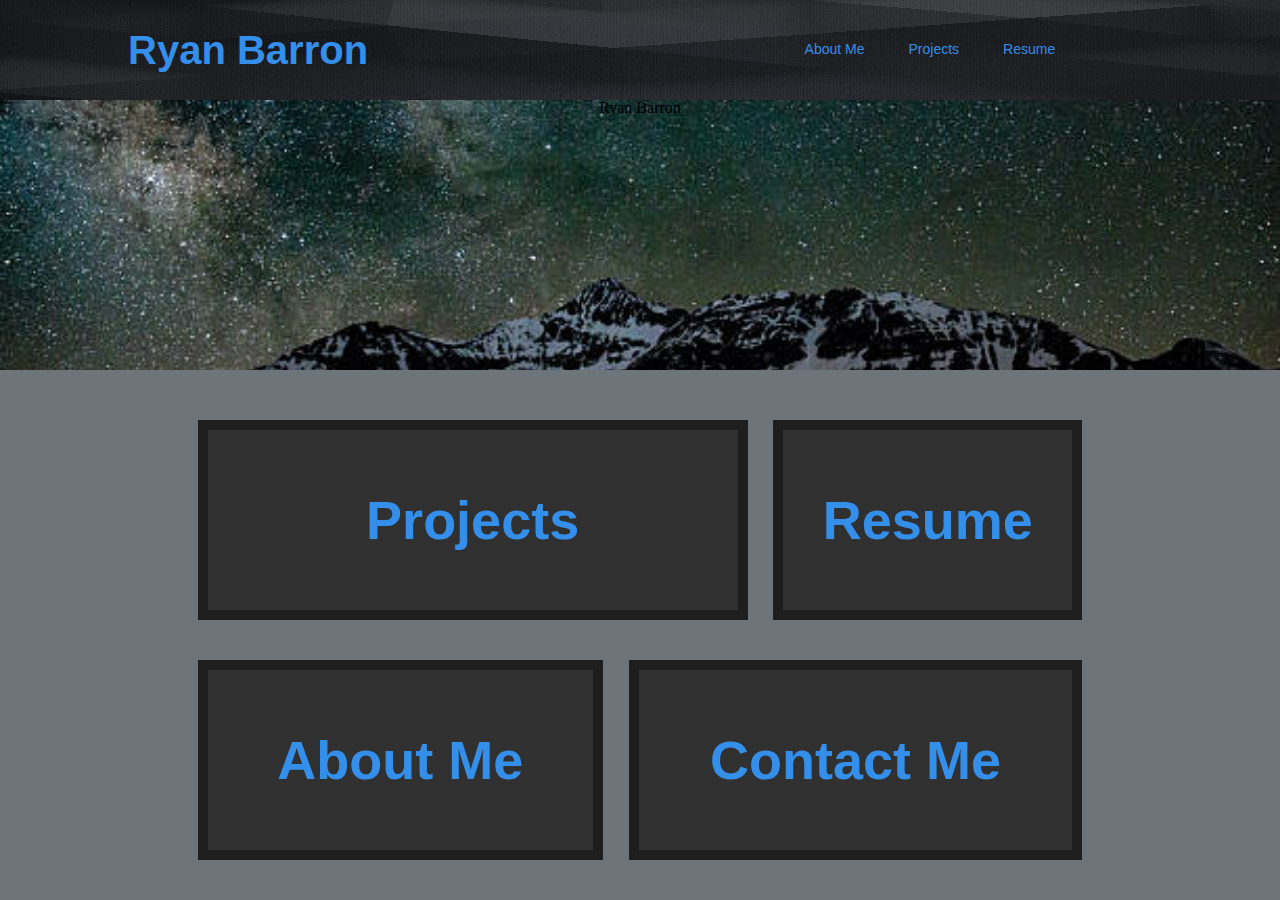
<file: index.html>
<!DOCTYPE html>
<html>
    <head>
        <title>My porfolio</title>
        <meta charset="UTF-8">
        <meta name ="viewport" content="width=device-width, initial-scale=1.0">
        <link rel="stylesheet" href="style.css">
    </head>
    <body>
        <nav>
                <img class="wallpaper"src="img/dark-gray-12.jpg" alt="Gray Wallpaper background">
                <div class="wrapper">
                    <h1 class="title"> Ryan Barron</h1>
                    <ul class="navBar">
                        <li><a href="about.html">About Me</a></li>
                        <li><a href="projects.html">Projects</a></li>
                        <li><a href="resume.html">Resume</a></li>
                    </ul>
                </div>
                
        </nav>

        <div class="header-image">
            <a class="name-title">Ryan Barron</a>
        </div>
        <div class="wrapper">
            <h3>
                <a class="Menu-Box project-box" href="projects.html">Projects</a>
                <a class="Menu-Box resume-box" href="resume.html">Resume</a>
                <a class="Menu-Box about-box" href="about.html">About Me</a>
                <a class="Menu-Box contact-box" href="about.html#contact">Contact Me</a>
            </h3>
        </div>
    </body>
</html>
</file>
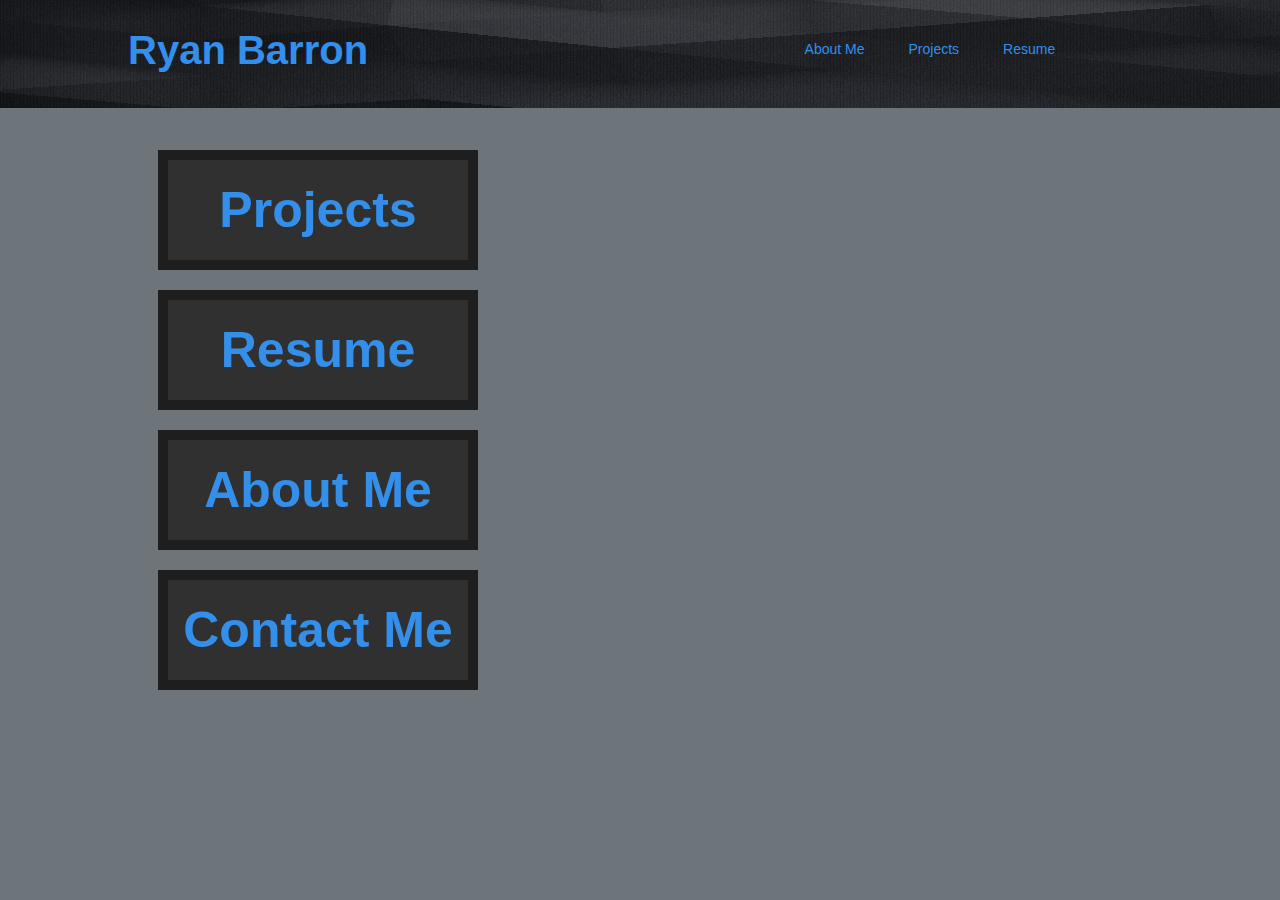
<file: Getting Started/index.html>
<!DOCTYPE html>
<html>
    <head>
        <title>My porfolio</title>
        <meta charset="UTF-8">
        <meta name ="viewport" content="width=device-width, initial-scale=1.0">
        <link rel="stylesheet" href="style.css">
    </head>
    <body>
        <nav>
                <img class="wallpaper"src="img/dark-gray-12.jpg" alt="Gray Wallpaper background">
                <div class="wrapper">
                    <h1 class="title"> Ryan Barron</h1>
                    <ul class="navBar">
                        <li><a href="about.html">About Me</a></li>
                        <li><a href="projects.html">Projects</a></li>
                        <li><a href="resume.html">Resume</a></li>
                    </ul>
                </div>
                
        </nav>

        
        <div class="wrapper">
            <h3>
                <a class="Menu-Box" href="projects.html">Projects</a>
                <a class="Menu-Box" href="resume.html">Resume</a>
                <a class="Menu-Box" href="about.html">About Me</a>
                <a class="Menu-Box" href="about.html#contact">Contact Me</a>
            </h3>
        </div>
    </body>
</html>
</file>
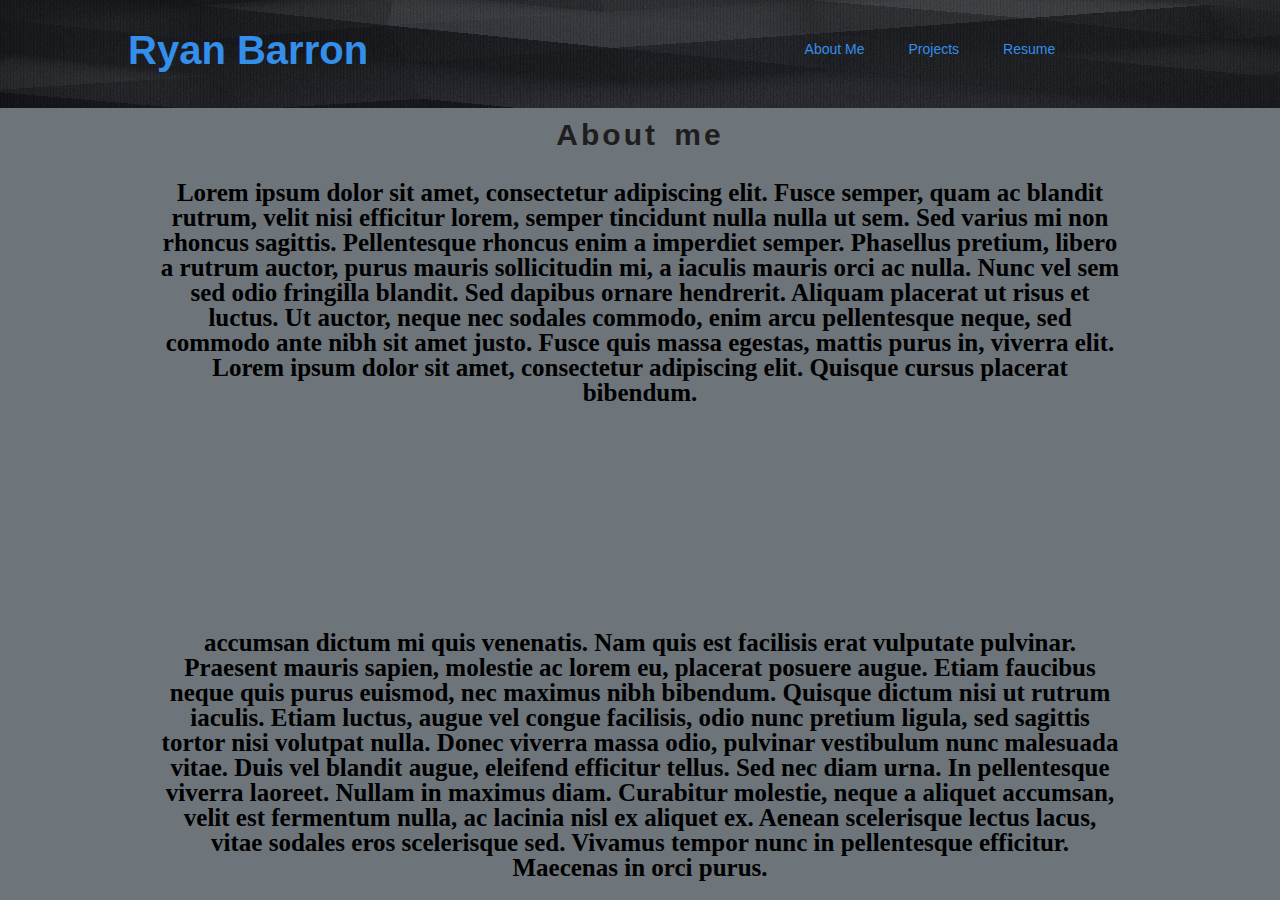
<file: about.html>
<!DOCTYPE html>
<html>
    <head>
        <title>My porfolio</title>
        <meta charset="UTF-8">
        <meta name="viewport" content="width=device-width, initial-scale=1.0">
        <link rel="stylesheet" href="style.css">
    </head>
    <body>
        <nav>
            <!--Banner and menu-->
                <img class="wallpaper"src="img/dark-gray-12.jpg" alt="Gray Wallpaper background">
                <div class="wrapper">
                    <h1 class="title"> Ryan Barron</h1>
                    <ul class="navBar">
                        <li><a href="about.html">About Me</a></li>
                        <li><a href="projects.html">Projects</a></li>
                        <li><a href="resume.html">Resume</a></li>
                    </ul>
                </div>
                
        </nav>

        <!--Page info-->
        <div class="wrapper">
            <h2>About me</h2>
            <h3>
                <p>
                    Lorem ipsum dolor sit amet, consectetur adipiscing elit. Fusce semper, quam ac blandit rutrum, velit nisi efficitur lorem, semper tincidunt nulla nulla ut sem. Sed varius mi non rhoncus sagittis. Pellentesque rhoncus enim a imperdiet semper. Phasellus pretium, libero a rutrum auctor, purus mauris sollicitudin mi, a iaculis mauris orci ac nulla. Nunc vel sem sed odio fringilla blandit. Sed dapibus ornare hendrerit. Aliquam placerat ut risus et luctus. Ut auctor, neque nec sodales commodo, enim arcu pellentesque neque, sed commodo ante nibh sit amet justo. Fusce quis massa egestas, mattis purus in, viverra elit. Lorem ipsum dolor sit amet, consectetur adipiscing elit. Quisque cursus placerat bibendum. 

                    <br/>   <br/> <br/> <br/> <br/> <br/> <br/> <br/> <br/> <br/> 
                </p>

                <p id="contact">           
                accumsan dictum mi quis venenatis. Nam quis est facilisis erat vulputate pulvinar. Praesent mauris sapien, molestie ac lorem eu, placerat posuere augue. Etiam faucibus neque quis purus euismod, nec maximus nibh bibendum. Quisque dictum nisi ut rutrum iaculis. Etiam luctus, augue vel congue facilisis, odio nunc pretium ligula, sed sagittis tortor nisi volutpat nulla. Donec viverra massa odio, pulvinar vestibulum nunc malesuada vitae. Duis vel blandit augue, eleifend efficitur tellus. Sed nec diam urna. In pellentesque viverra laoreet. Nullam in maximus diam. Curabitur molestie, neque a aliquet accumsan, velit est fermentum nulla, ac lacinia nisl ex aliquet ex. Aenean scelerisque lectus lacus, vitae sodales eros scelerisque sed. Vivamus tempor nunc in pellentesque efficitur. Maecenas in orci purus.
                </p>
            </h3>
        </div>
    </body>
</html>
</file>
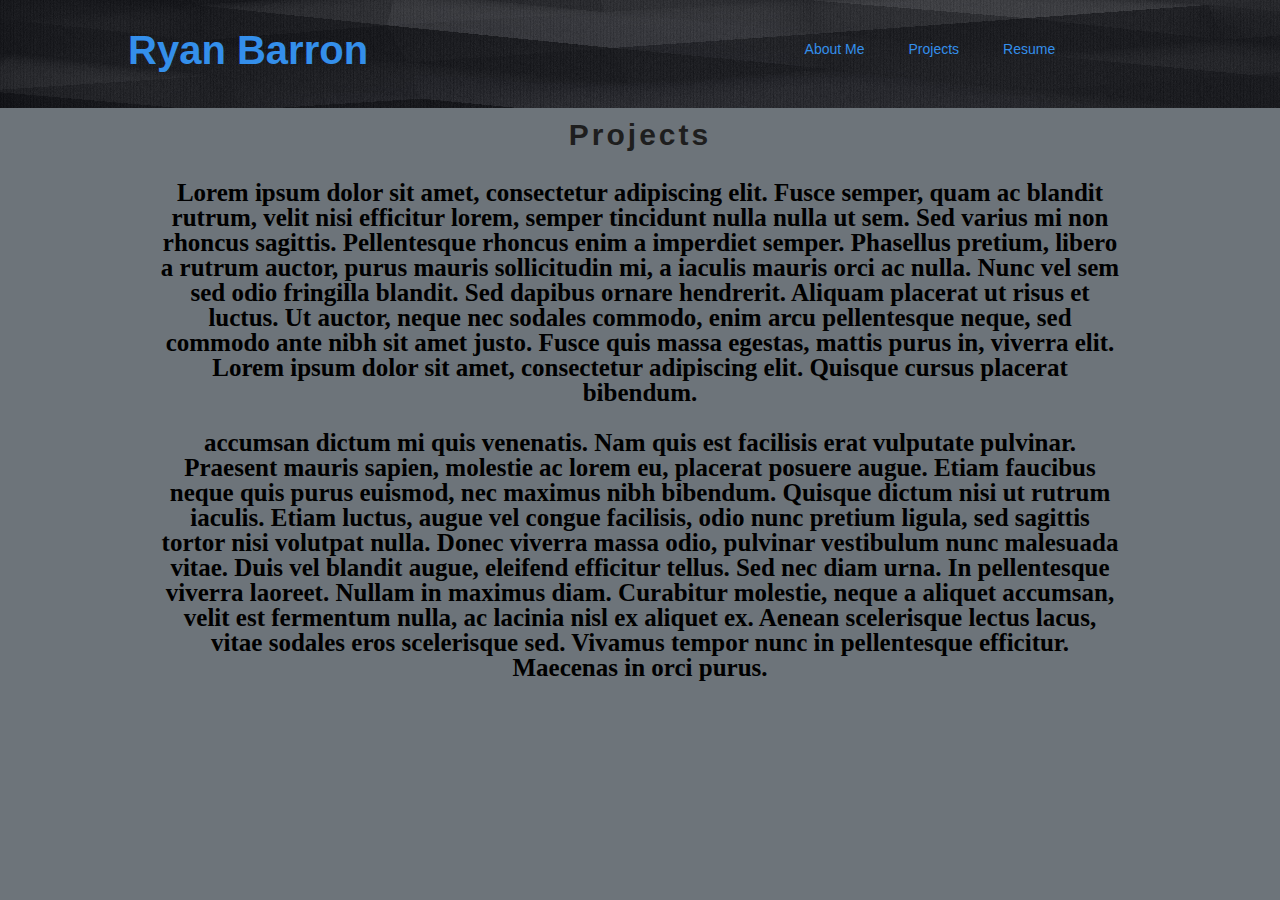
<file: projects.html>
<!DOCTYPE html>
<html>
    <head>
        <title>My porfolio</title>
        <meta charset="UTF-8">
        <meta name="viewport" content="width=device-width, initial-scale=1.0">
        <link rel="stylesheet" href="style.css">
    </head>
    <body>
        <nav>
            <!--Banner and menu-->
                <img class="wallpaper"src="img/dark-gray-12.jpg" alt="Gray Wallpaper background">
                <div class="wrapper">
                    <h1 class="title"> Ryan Barron</h1>
                    <ul class="navBar">
                        <li><a href="about.html">About Me</a></li>
                        <li><a href="projects.html">Projects</a></li>
                        <li><a href="resume.html">Resume</a></li>
                    </ul>
                </div>
                
        </nav>

        <!--Page info-->
        <div class="wrapper">
            <h2>Projects</h2>
            <h3>
                <p>
                    Lorem ipsum dolor sit amet, consectetur adipiscing elit. Fusce semper, quam ac blandit rutrum, velit nisi efficitur lorem, semper tincidunt nulla nulla ut sem. Sed varius mi non rhoncus sagittis. Pellentesque rhoncus enim a imperdiet semper. Phasellus pretium, libero a rutrum auctor, purus mauris sollicitudin mi, a iaculis mauris orci ac nulla. Nunc vel sem sed odio fringilla blandit. Sed dapibus ornare hendrerit. Aliquam placerat ut risus et luctus. Ut auctor, neque nec sodales commodo, enim arcu pellentesque neque, sed commodo ante nibh sit amet justo. Fusce quis massa egestas, mattis purus in, viverra elit. Lorem ipsum dolor sit amet, consectetur adipiscing elit. Quisque cursus placerat bibendum. <br/>   <br/> accumsan dictum mi quis venenatis. Nam quis est facilisis erat vulputate pulvinar. Praesent mauris sapien, molestie ac lorem eu, placerat posuere augue. Etiam faucibus neque quis purus euismod, nec maximus nibh bibendum. Quisque dictum nisi ut rutrum iaculis. Etiam luctus, augue vel congue facilisis, odio nunc pretium ligula, sed sagittis tortor nisi volutpat nulla. Donec viverra massa odio, pulvinar vestibulum nunc malesuada vitae. Duis vel blandit augue, eleifend efficitur tellus. Sed nec diam urna. In pellentesque viverra laoreet. Nullam in maximus diam. Curabitur molestie, neque a aliquet accumsan, velit est fermentum nulla, ac lacinia nisl ex aliquet ex. Aenean scelerisque lectus lacus, vitae sodales eros scelerisque sed. Vivamus tempor nunc in pellentesque efficitur. Maecenas in orci purus.
                </p>
            </h3>
        </div>
    </body>
</html>
</file>
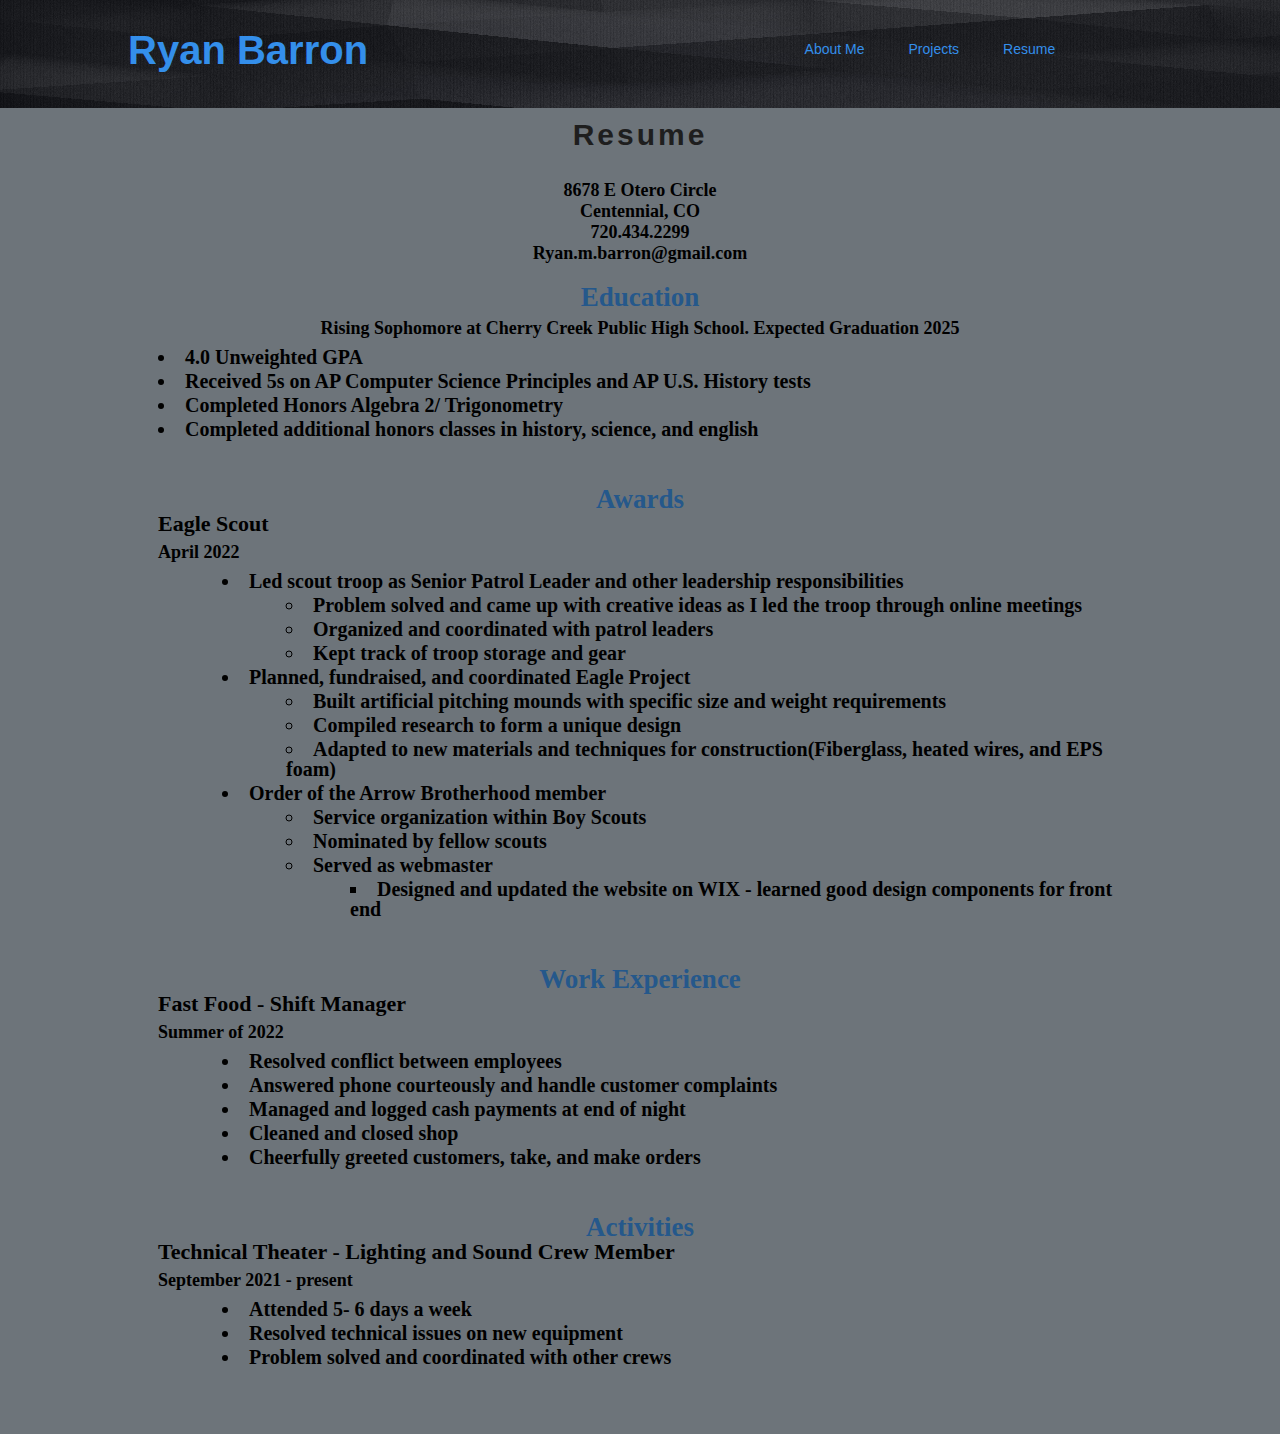
<file: resume.html>
<!DOCTYPE html>
<html>
    <head>
        <title>My porfolio</title>
        <meta charset="UTF-8">
        <meta name="viewport" content="width=device-width, initial-scale=1.0">
        <link rel="stylesheet" href="style.css">
    </head>
    <body>
        <nav>
            <!--Banner and menu-->
                <img class="wallpaper"src="img/dark-gray-12.jpg" alt="Gray Wallpaper background">
                <div class="wrapper">
                    <h1 class="title"> Ryan Barron</h1>
                    <ul class="navBar">
                        <li><a href="about.html">About Me</a></li>
                        <li><a href="projects.html">Projects</a></li>
                        <li><a href="resume.html">Resume</a></li>
                    </ul>
                </div>
                
        </nav>

        <!--Page info-->
        <div class="wrapper">
            <h2>Resume</h2>
            <h3>
                <div id="personalInfo">
                    8678 E Otero Circle <br> Centennial, CO <br> 720.434.2299 <br>Ryan.m.barron@gmail.com
                </div>
                <p class="resume-header">Education</p>
                <p class="resume-headerinfo">
                    Rising Sophomore at Cherry Creek Public High School. Expected Graduation 2025
                </p>
                <ul class="resumeList">
                    <li>4.0 Unweighted GPA</li>
                    <li>Received 5s on AP Computer Science Principles and AP U.S. History tests</li>
                    <li>Completed Honors Algebra 2/ Trigonometry</li>
                    <li>Completed additional honors classes in history, science, and english</li>
                </ul>
                <p class="resume-header">Awards</p>
                <div class = resume-subheader>Eagle Scout
                    <p class="resume-headerinfo">
                    April 2022
                    </p>
                </div>
                <ul class="resumeList">
                    <li class="indentlvl2">Led scout troop as Senior Patrol Leader and other leadership responsibilities</li>
                    <li class="indentlvl3">Problem solved and came up with creative ideas as I led the troop through online meetings</li>
                    <li class="indentlvl3">Organized and coordinated with patrol leaders</li>
                    <li class="indentlvl3"> Kept track of troop storage and gear</li>
                    <!--Eagle Project-->
                    <li class="indentlvl2">Planned, fundraised, and coordinated Eagle Project </li>
                    <li class="indentlvl3">Built artificial pitching mounds with specific size and weight requirements</li>
                    <li class="indentlvl3">Compiled research to form a unique design</li>
                    <li class="indentlvl3">Adapted to new materials and techniques for construction(Fiberglass, heated wires, and EPS foam)</li>
                    <li class="indentlvl2">Order of the Arrow Brotherhood member</li>
                    <li class="indentlvl3">Service organization within Boy Scouts</li>
                    <li class="indentlvl3">Nominated by fellow scouts</li>
                    <li class="indentlvl3">Served as webmaster</li>
                    <li class="indentlvl4">Designed and updated the website on WIX - learned good design components for front end
                    </li>
                </ul>
                <p class="resume-header">Work Experience</p>
                <div class = resume-subheader>Fast Food - Shift Manager
                    <p class="resume-headerinfo">
                    Summer of 2022
                    </p>
                    <ul class="resumeList">
                        <li class="indentlvl2">Resolved conflict between employees</li>
                        <li class="indentlvl2">Answered phone courteously and handle customer complaints</li>
                        <li class="indentlvl2">Managed and logged cash payments at end of night</li>
                        <li class="indentlvl2">Cleaned and closed shop</li>
                        <li class="indentlvl2">Cheerfully greeted customers, take, and make orders</li>
                    </ul>
                </div>
                <p class="resume-header">Activities</p>
                <div class="resume-subheader">Technical Theater - Lighting and Sound Crew Member
                    <p class="resume-headerinfo">September 2021 - present</p>
                    <ul class="resumeList">
                        <li class="indentlvl2">Attended 5- 6 days a week</li>
                        <li class="indentlvl2">Resolved technical issues on new equipment</li>
                        <li class="indentlvl2">Problem solved and coordinated with other crews</li>
                    </ul>
                </div>
            </h3>
        </div>
    </body>
</html>
</file>
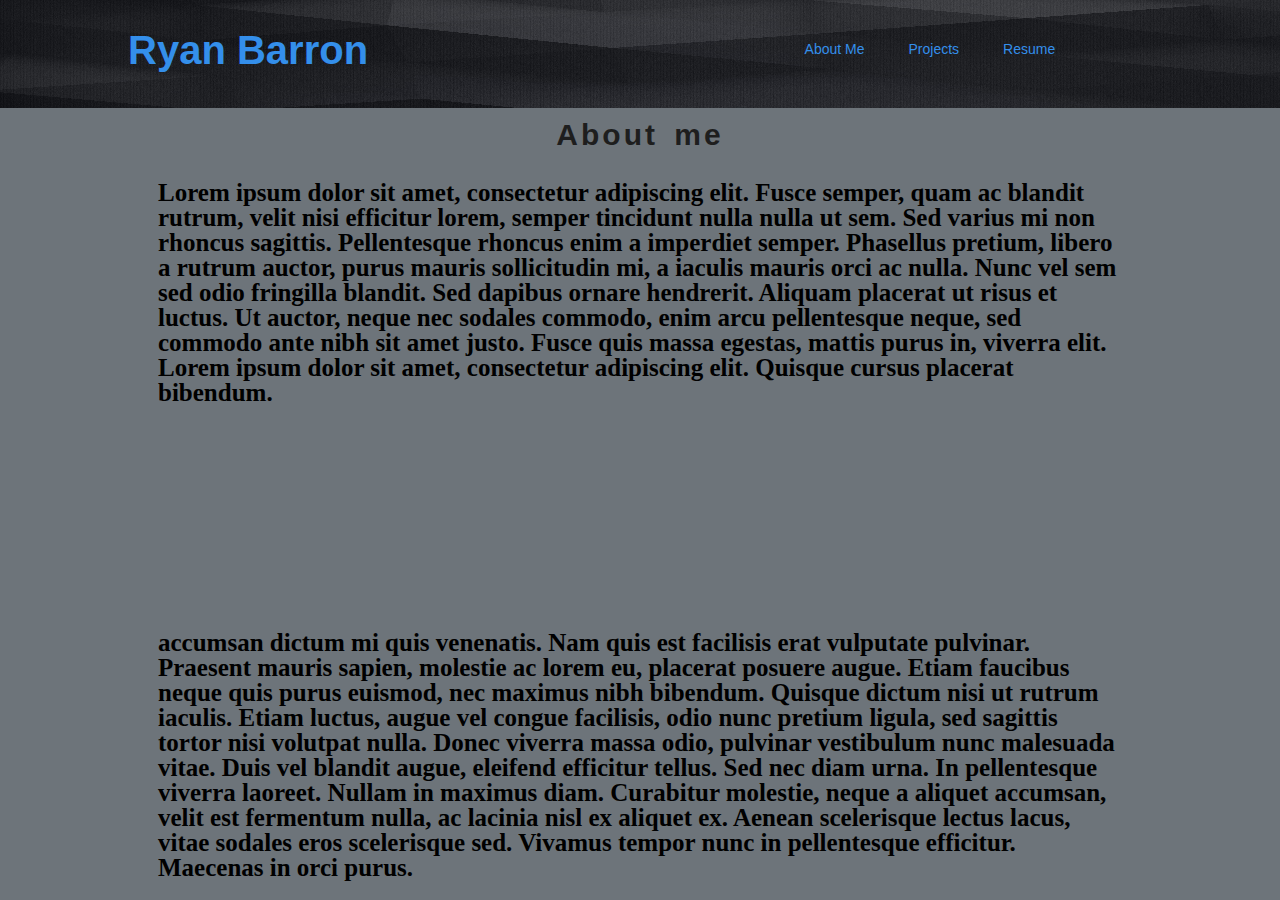
<file: Getting Started/about.html>
<!DOCTYPE html>
<html>
    <head>
        <title>My porfolio</title>
        <meta charset="UTF-8">
        <meta name="viewport" content="width=device-width, initial-scale=1.0">
        <link rel="stylesheet" href="style.css">
    </head>
    <body>
        <nav>
            <!--Banner and menu-->
                <img class="wallpaper"src="img/dark-gray-12.jpg" alt="Gray Wallpaper background">
                <div class="wrapper">
                    <h1 class="title"> Ryan Barron</h1>
                    <ul class="navBar">
                        <li><a href="about.html">About Me</a></li>
                        <li><a href="projects.html">Projects</a></li>
                        <li><a href="resume.html">Resume</a></li>
                    </ul>
                </div>
                
        </nav>

        <!--Page info-->
        <div class="wrapper">
            <h2>About me</h2>
            <h3>
                <p>
                    Lorem ipsum dolor sit amet, consectetur adipiscing elit. Fusce semper, quam ac blandit rutrum, velit nisi efficitur lorem, semper tincidunt nulla nulla ut sem. Sed varius mi non rhoncus sagittis. Pellentesque rhoncus enim a imperdiet semper. Phasellus pretium, libero a rutrum auctor, purus mauris sollicitudin mi, a iaculis mauris orci ac nulla. Nunc vel sem sed odio fringilla blandit. Sed dapibus ornare hendrerit. Aliquam placerat ut risus et luctus. Ut auctor, neque nec sodales commodo, enim arcu pellentesque neque, sed commodo ante nibh sit amet justo. Fusce quis massa egestas, mattis purus in, viverra elit. Lorem ipsum dolor sit amet, consectetur adipiscing elit. Quisque cursus placerat bibendum. 

                    <br/>   <br/> <br/> <br/> <br/> <br/> <br/> <br/> <br/> <br/> 
                </p>

                <p id="contact">           
                accumsan dictum mi quis venenatis. Nam quis est facilisis erat vulputate pulvinar. Praesent mauris sapien, molestie ac lorem eu, placerat posuere augue. Etiam faucibus neque quis purus euismod, nec maximus nibh bibendum. Quisque dictum nisi ut rutrum iaculis. Etiam luctus, augue vel congue facilisis, odio nunc pretium ligula, sed sagittis tortor nisi volutpat nulla. Donec viverra massa odio, pulvinar vestibulum nunc malesuada vitae. Duis vel blandit augue, eleifend efficitur tellus. Sed nec diam urna. In pellentesque viverra laoreet. Nullam in maximus diam. Curabitur molestie, neque a aliquet accumsan, velit est fermentum nulla, ac lacinia nisl ex aliquet ex. Aenean scelerisque lectus lacus, vitae sodales eros scelerisque sed. Vivamus tempor nunc in pellentesque efficitur. Maecenas in orci purus.
                </p>
            </h3>
        </div>
    </body>
</html>
</file>
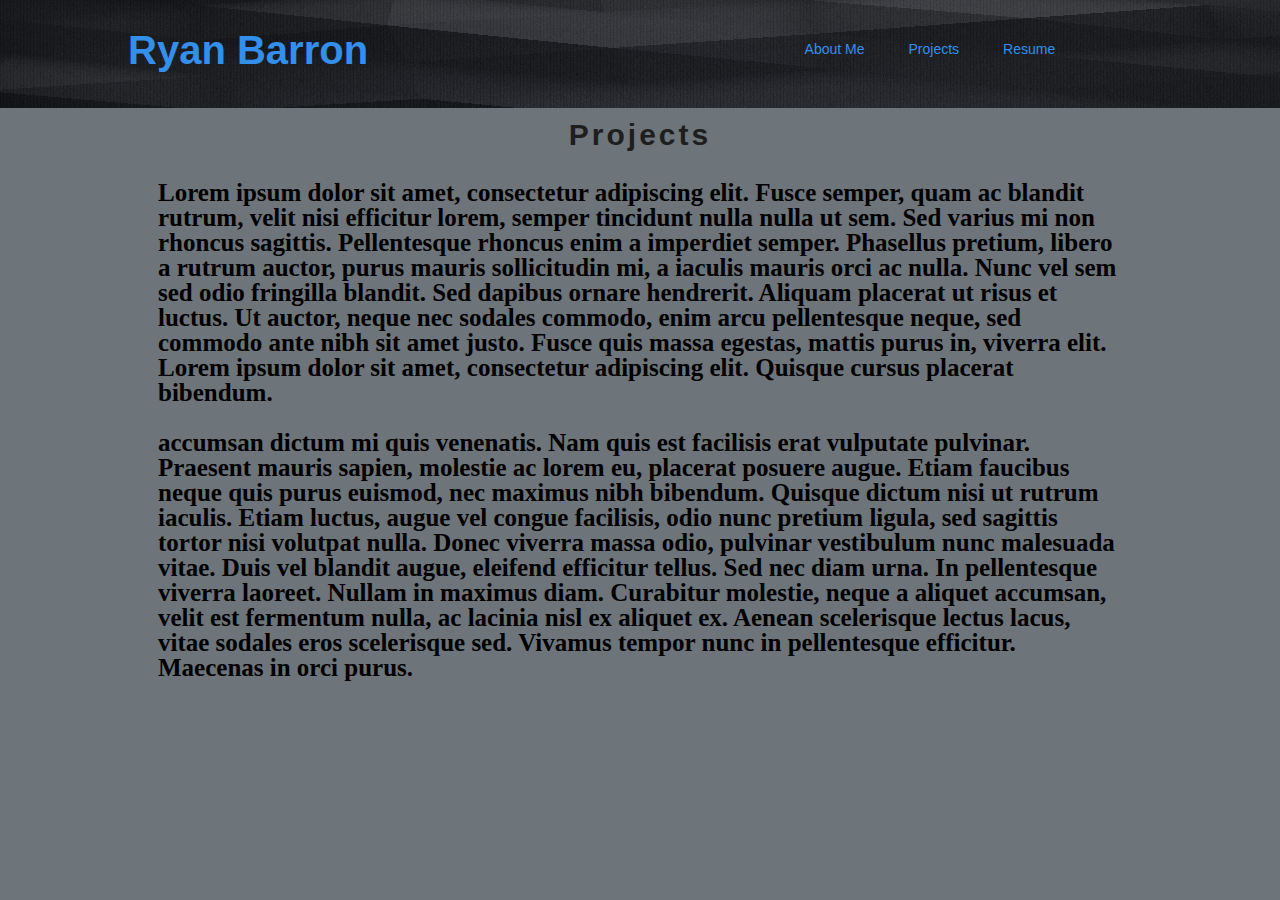
<file: Getting Started/projects.html>
<!DOCTYPE html>
<html>
    <head>
        <title>My porfolio</title>
        <meta charset="UTF-8">
        <meta name="viewport" content="width=device-width, initial-scale=1.0">
        <link rel="stylesheet" href="style.css">
    </head>
    <body>
        <nav>
            <!--Banner and menu-->
                <img class="wallpaper"src="img/dark-gray-12.jpg" alt="Gray Wallpaper background">
                <div class="wrapper">
                    <h1 class="title"> Ryan Barron</h1>
                    <ul class="navBar">
                        <li><a href="about.html">About Me</a></li>
                        <li><a href="projects.html">Projects</a></li>
                        <li><a href="resume.html">Resume</a></li>
                    </ul>
                </div>
                
        </nav>

        <!--Page info-->
        <div class="wrapper">
            <h2>Projects</h2>
            <h3>
                <p>
                    Lorem ipsum dolor sit amet, consectetur adipiscing elit. Fusce semper, quam ac blandit rutrum, velit nisi efficitur lorem, semper tincidunt nulla nulla ut sem. Sed varius mi non rhoncus sagittis. Pellentesque rhoncus enim a imperdiet semper. Phasellus pretium, libero a rutrum auctor, purus mauris sollicitudin mi, a iaculis mauris orci ac nulla. Nunc vel sem sed odio fringilla blandit. Sed dapibus ornare hendrerit. Aliquam placerat ut risus et luctus. Ut auctor, neque nec sodales commodo, enim arcu pellentesque neque, sed commodo ante nibh sit amet justo. Fusce quis massa egestas, mattis purus in, viverra elit. Lorem ipsum dolor sit amet, consectetur adipiscing elit. Quisque cursus placerat bibendum. <br/>   <br/> accumsan dictum mi quis venenatis. Nam quis est facilisis erat vulputate pulvinar. Praesent mauris sapien, molestie ac lorem eu, placerat posuere augue. Etiam faucibus neque quis purus euismod, nec maximus nibh bibendum. Quisque dictum nisi ut rutrum iaculis. Etiam luctus, augue vel congue facilisis, odio nunc pretium ligula, sed sagittis tortor nisi volutpat nulla. Donec viverra massa odio, pulvinar vestibulum nunc malesuada vitae. Duis vel blandit augue, eleifend efficitur tellus. Sed nec diam urna. In pellentesque viverra laoreet. Nullam in maximus diam. Curabitur molestie, neque a aliquet accumsan, velit est fermentum nulla, ac lacinia nisl ex aliquet ex. Aenean scelerisque lectus lacus, vitae sodales eros scelerisque sed. Vivamus tempor nunc in pellentesque efficitur. Maecenas in orci purus.
                </p>
            </h3>
        </div>
    </body>
</html>
</file>
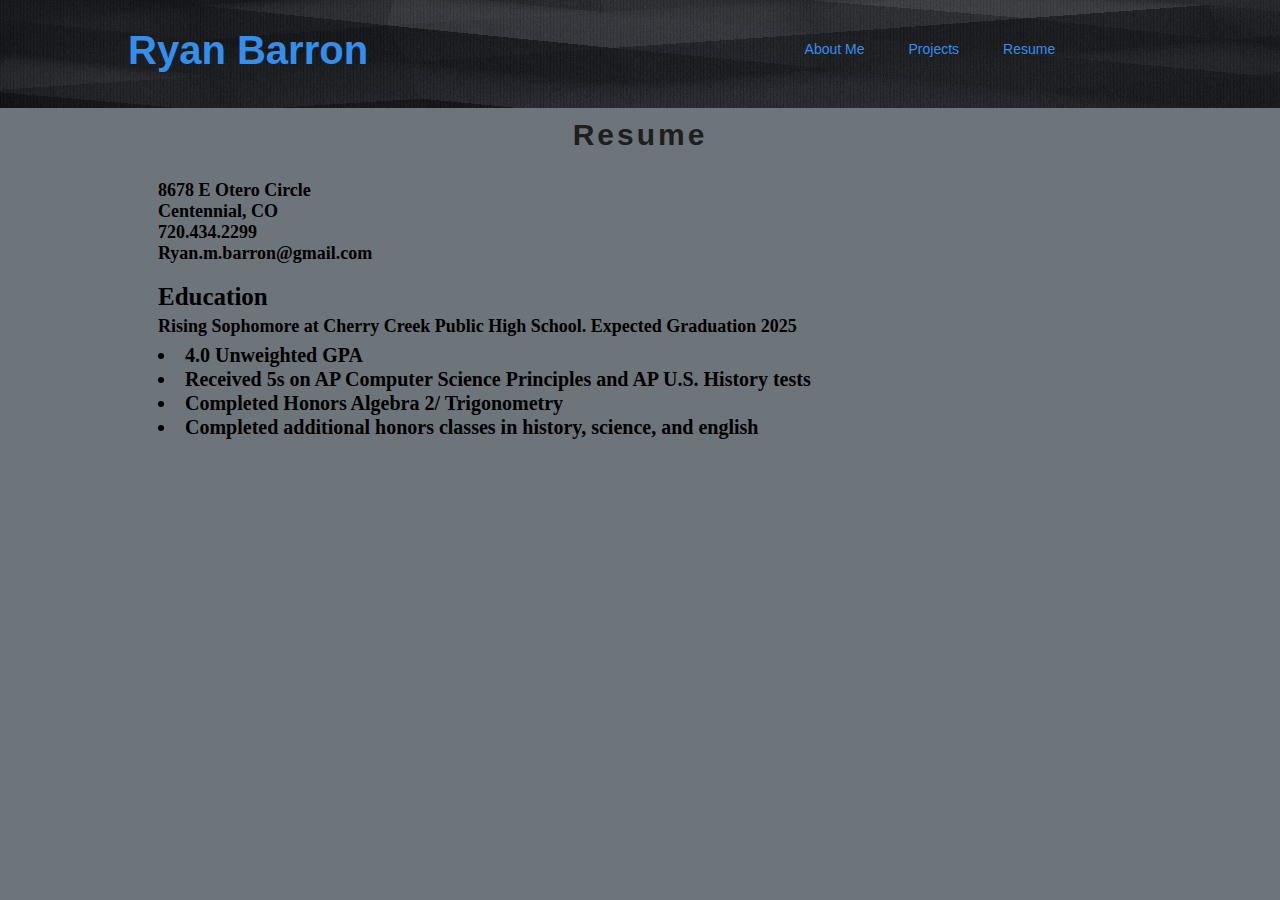
<file: Getting Started/resume.html>
<!DOCTYPE html>
<html>
    <head>
        <title>My porfolio</title>
        <meta charset="UTF-8">
        <meta name="viewport" content="width=device-width, initial-scale=1.0">
        <link rel="stylesheet" href="style.css">
    </head>
    <body>
        <nav>
            <!--Banner and menu-->
                <img class="wallpaper"src="img/dark-gray-12.jpg" alt="Gray Wallpaper background">
                <div class="wrapper">
                    <h1 class="title"> Ryan Barron</h1>
                    <ul class="navBar">
                        <li><a href="about.html">About Me</a></li>
                        <li><a href="projects.html">Projects</a></li>
                        <li><a href="resume.html">Resume</a></li>
                    </ul>
                </div>
                
        </nav>

        <!--Page info-->
        <div class="wrapper">
            <h2>Resume</h2>
            <h3>
                <div id="personalInfo">
                    8678 E Otero Circle <br> Centennial, CO <br> 720.434.2299 <br>Ryan.m.barron@gmail.com
                </div>
                Education
                <p class="resume-headerinfo">
                    Rising Sophomore at Cherry Creek Public High School. Expected Graduation 2025
                </p>
                <ul class="resumeList">
                    <li>4.0 Unweighted GPA</li>
                    <li>Received 5s on AP Computer Science Principles and AP U.S. History tests</li>
                    <li>Completed Honors Algebra 2/ Trigonometry</li>
                    <li>Completed additional honors classes in history, science, and english</li>
                </ul>
            </h3>
        </div>
    </body>
</html>
</file>
<file: style.css>
/*
html5doctor.com Reset Stylesheet
v1.6.1
Last Updated: 2010-09-17
Author: Richard Clark - http://richclarkdesign.com
Twitter: @rich_clark
*/

html, body, div, span, object, iframe,
h1, h2, h3, h4, h5, h6, p, blockquote, pre,
abbr, address, cite, code,
del, dfn, em, img, ins, kbd, q, samp,
small, strong, sub, sup, var,
b, i,
dl, dt, dd, ol, ul, li,
fieldset, form, label, legend,
table, caption, tbody, tfoot, thead, tr, th, td,
article, aside, canvas, details, figcaption, figure,
footer, header, hgroup, menu, nav, section, summary,
time, mark, audio, video {
    margin:0;
    padding:0;
    border:0;
    outline:0;
    font-size:100%;
    vertical-align:baseline;
    background:transparent;
}

body {
    line-height:1;
}

article,aside,details,figcaption,figure,
footer,header,hgroup,menu,nav,section {
    display:block;
}

nav ul {
    list-style:none;
}

blockquote, q {
    quotes:none;
}

blockquote:before, blockquote:after,
q:before, q:after {
    content:'';
    content:none;
}

a {
    margin:0;
    padding:0;
    font-size:100%;
    vertical-align:baseline;
    background:transparent;
}

/* change colours to suit your needs */
ins {
    background-color:#ff9;
    color:#000;
    text-decoration:none;
}

/* change colours to suit your needs */
mark {
    background-color:#ff9;
    color:#000;
    font-style:italic;
    font-weight:bold;
}

del {
    text-decoration: line-through;
}

abbr[title], dfn[title] {
    border-bottom:1px dotted;
    cursor:help;
}

table {
    border-collapse:collapse;
    border-spacing:0;
}

/* change border colour to suit your needs */
hr {
    display:block;
    height:1px;
    border:0;  
    border-top:1px solid #cccccc;
    margin:1em 0;
    padding:0;
}

input, select {
    vertical-align:middle;
}


/* My code*/


body{
    background-color: #6d747a;
}

.wrapper{
    margin: 0 auto;
    width: 100%;
}

.wallpaper{
    background-image: url(img/dark-gray-12.jpg);
    position: relative;
    width: 100%;
    height: 108px;
    background-size: 10%;
    background-repeat: repeat-x;
}

nav{
    position: relative;
    width: 100%;
    height: 100px;
    background-color: #eee;
}



ul.navBar{
    text-align: center;
    float: right;
    position: absolute;
    padding: 0;
    width: 100%;
    top: 60%;
    
}

ul.navBar li{
    list-style: none;
    display: inline-block;
    line-height: 40px;



}

ul.navBar li a{
    display: block;
    text-decoration: none;
    font-size: 14px;
    float: left;
    font-family: arial;
    color: #348feb;
    padding: 0 20px;

    
}

ul li a:hover{
    background-color: white;
}

h1{
    position: absolute;
    float: left;
    width: 100%;
    text-align: center;
    top: 45%;
    left: 50%;
    transform: translate(-50%, -80%);
    color: #348feb;
    font-family: Arial, Helvetica, sans-serif;
    font-size: 35px;
}

h2{
    margin-top: 20px;
    font-family: Arial, Helvetica, sans-serif;
    font-size: 30px;
    color: #1e1e1e;
    text-align: center;
    letter-spacing: 3px;
    word-spacing: 5px;
}

h3{
    padding: 30px 30px 20px;
    font-size:25px;
    text-align: center;
}

/*Home page */

.image-quote{
    position: absolute;
    padding: 20px, 10px, 20px, 10px;
    top:50%;
    left:5%;
    right:5%;
    transform: translate(0, -50%);
    font-size: 10vh;
    color: #348feb;
    font-size:4vh;
    font-style: italic;
    font-weight: bold;
}

.quote-box{
    /*translucent box around quote*/
    position: absolute;
    background: rgba(42.75, 45.49, 47.84, 0.7);
    top:15%;
    bottom:15%;
    left:5%;
    right:5%;
    
}*


.header-image{
    width: 100%;
    height: 30vh;
    background-image: url('img/starry-night2.jpg');
    background-repeat: no-repeat;
    background-position: 0% 70%;
    background-size: cover;
    position: relative;

    /* Name style */
    text-align: center;
}

.Menu-Box{
    display: inline-block;
    border: #1e1e1e;
    background-color: #303030;
    border-width: 10px;
    border-style: solid;
    width: 90%;
    height: 100px;
    font-size: 50px;
    font-family: Arial, Helvetica, sans-serif;
    text-align: center;
    line-height: 100px;
    text-decoration: none;
    color: #348feb;
    margin: 20px 0;
}

/*Resume*/



#personalInfo{
    line-height: normal;
    padding-bottom: 20px;
    font-size: 18px;
}

.resume-header{
    font-size: 27px;
    color: #25588b;
}
.resume-subheader{
    font-size: 22px;
    text-align: left;
}

.resume-headerinfo{
    padding: 8px 0;
    font-size: 18px;
    text-align: inherit;
}

ul.resumeList{
    font-size: 20px;
    list-style-position: inside;
    margin-bottom: 5vh;
    text-align: left;
}

ul.resumeList li{
    padding: 2px 0;
}

.indentlvl2{
    margin-left: 5vw;
}

.indentlvl3{
    margin-left: 10vw;
    list-style-type: circle;
}

.indentlvl4{
    margin-left: 15vw;
    list-style-type: square;
}



@media screen and (min-width: 913px){

    ul.navBar{
        top: 50%;
        right: 0px;
        float: right;
        transform: translate(-20%, -50%);
        text-align: right;
        width: 80%;
    }

    h1{
        width: 80%;
        text-align: left;
        top: 50%;
        left: 10%;
        transform: translate(0, -50%);
        font-size: 40px;
    }


    .wrapper{
        width: 80%;
    }

    .Menu-Box{
        display: inline-block;
        height: 20vh;
        line-height: 20vh;
        margin-left: 1%;
        margin-right: 1%;
        font-size: 6vh;
    }

    .project-box{
        width:55%;
    }

    .resume-box{
        width:30%;
    }

    .about-box{
        width:40%;
    }
    .contact-box{
        width:45%;
    }

    .quote-box{
        top:30%;
        bottom:30%;
    }

}
</file>
<file: Getting Started/style.css>
/*
html5doctor.com Reset Stylesheet
v1.6.1
Last Updated: 2010-09-17
Author: Richard Clark - http://richclarkdesign.com
Twitter: @rich_clark
*/

html, body, div, span, object, iframe,
h1, h2, h3, h4, h5, h6, p, blockquote, pre,
abbr, address, cite, code,
del, dfn, em, img, ins, kbd, q, samp,
small, strong, sub, sup, var,
b, i,
dl, dt, dd, ol, ul, li,
fieldset, form, label, legend,
table, caption, tbody, tfoot, thead, tr, th, td,
article, aside, canvas, details, figcaption, figure,
footer, header, hgroup, menu, nav, section, summary,
time, mark, audio, video {
    margin:0;
    padding:0;
    border:0;
    outline:0;
    font-size:100%;
    vertical-align:baseline;
    background:transparent;
}

body {
    line-height:1;
}

article,aside,details,figcaption,figure,
footer,header,hgroup,menu,nav,section {
    display:block;
}

nav ul {
    list-style:none;
}

blockquote, q {
    quotes:none;
}

blockquote:before, blockquote:after,
q:before, q:after {
    content:'';
    content:none;
}

a {
    margin:0;
    padding:0;
    font-size:100%;
    vertical-align:baseline;
    background:transparent;
}

/* change colours to suit your needs */
ins {
    background-color:#ff9;
    color:#000;
    text-decoration:none;
}

/* change colours to suit your needs */
mark {
    background-color:#ff9;
    color:#000;
    font-style:italic;
    font-weight:bold;
}

del {
    text-decoration: line-through;
}

abbr[title], dfn[title] {
    border-bottom:1px dotted;
    cursor:help;
}

table {
    border-collapse:collapse;
    border-spacing:0;
}

/* change border colour to suit your needs */
hr {
    display:block;
    height:1px;
    border:0;  
    border-top:1px solid #cccccc;
    margin:1em 0;
    padding:0;
}

input, select {
    vertical-align:middle;
}


/* My code*/


body{
    background-color: #6d747a;
}

.wrapper{
    margin: 0 auto;
    width: 100%;
}

.wallpaper{
    background-image: url(img/dark-gray-12.jpg);
    position: relative;
    width: 100%;
    height: 108px;
    background-size: 10%;
    background-repeat: repeat-x;
}

nav{
    position: relative;
    width: 100%;
    height: 100px;
    background-color: #eee;
}



ul.navBar{
    text-align: center;
    float: right;
    position: absolute;
    padding: 0;
    width: 100%;
    top: 60%;
    
}

ul.navBar li{
    list-style: none;
    display: inline-block;
    line-height: 40px;



}

ul.navBar li a{
    display: block;
    text-decoration: none;
    font-size: 14px;
    float: left;
    font-family: arial;
    color: #348feb;
    padding: 0 20px;

    
}

ul li a:hover{
    background-color: white;
}


h1{
    position: absolute;
    float: left;
    width: 100%;
    text-align: center;
    top: 45%;
    left: 50%;
    transform: translate(-50%, -80%);
    color: #348feb;
    font-family: Arial, Helvetica, sans-serif;
    font-size: 35px;
}

h2{
    margin-top: 20px;
    font-family: Arial, Helvetica, sans-serif;
    font-size: 30px;
    color: #1e1e1e;
    text-align: center;
    letter-spacing: 3px;
    word-spacing: 5px;
}

h3{
    padding: 30px 30px 20px;
    font-size:25px;
}

/*Home page */

.Menu-Box{
    display: block;
    border: #1e1e1e;
    background-color: #303030;
    border-width: 10px;
    border-style: solid;
    width: 300px;
    height: 100px;
    font-size: 50px;
    font-family: Arial, Helvetica, sans-serif;
    text-align: center;
    line-height: 100px;
    text-decoration: none;
    color: #348feb;
    margin: 20px 0;
}

/*Resume*/



#personalInfo{
    line-height: normal;
    padding-bottom: 20px;
    font-size: 18px;
}

.resume-headerinfo{
    padding: 8px 0;
    font-size: 18px;
}

ul.resumeList{
    font-size: 20px;
    list-style-position: inside;
}

ul.resumeList li{
    padding: 2px 0;
}



@media screen and (min-width: 768px){

    ul.navBar{
        top: 50%;
        right: 0px;
        float: right;
        transform: translate(-20%, -50%);
        text-align: right;
        width: 80%;
    }

    h1{
        width: 80%;
        text-align: left;
        top: 50%;
        left: 10%;
        transform: translate(0, -50%);
        font-size: 40px;
    }


    .wrapper{
        width: 80%;
    }

}
</file>
